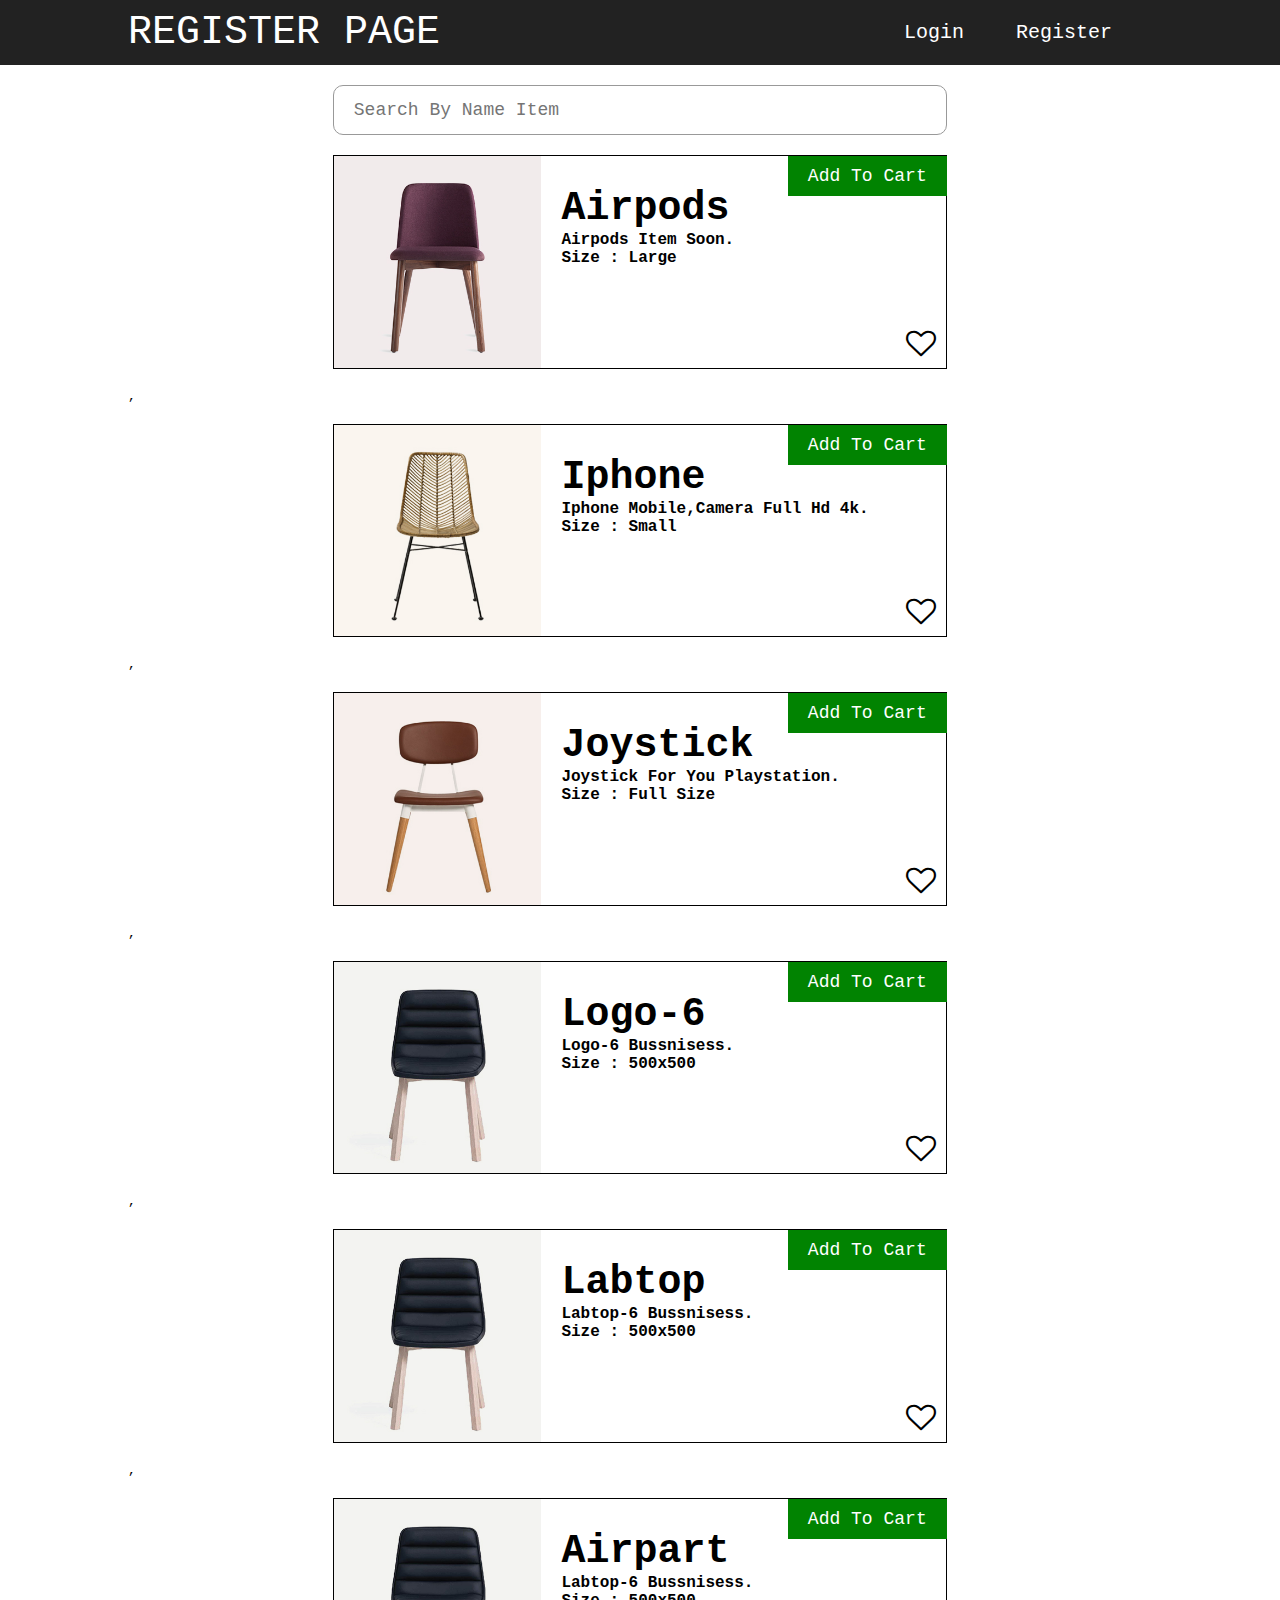
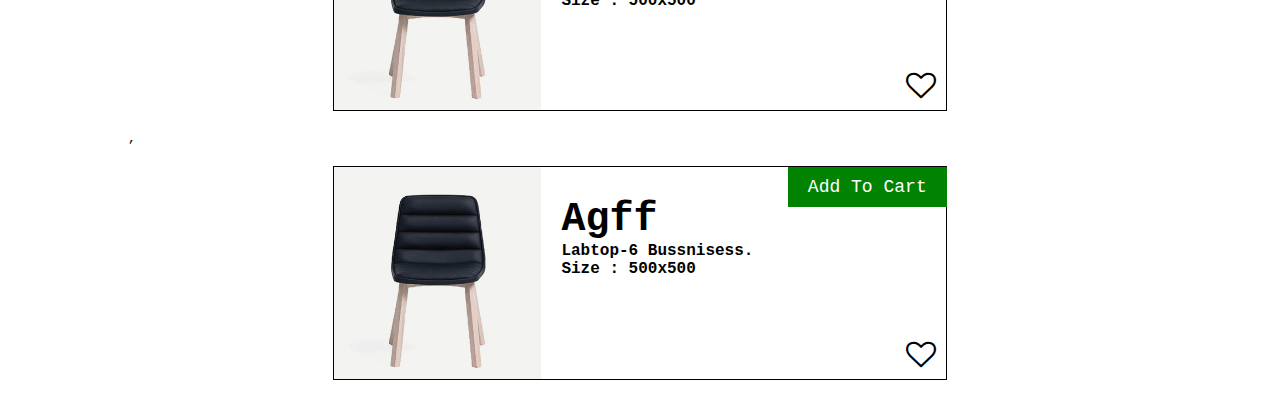
<file: index.html>
<!DOCTYPE html>
<html>
<head>
    <link rel="stylesheet" href="css/style.css">
    <link rel="stylesheet" href="css/register.css">
    <meta name='viewport' content='width=device-width, initial-scale=1'>
    <link rel="stylesheet" href="https://cdnjs.cloudflare.com/ajax/libs/font-awesome/4.7.0/css/font-awesome.min.css">    
    <title>Home</title>
</head>
<body>
    <header>
        <div class="container">
            <div class="contant">
                <div class="logo">register page</div>
                <nav>
                    <span class="nav-item">
                        <a href="login.html"><span>Login</span></a>
                        <a href="register.html"><span>Register</span></a>
                    </span>
                    <span class="userAccount">
                        <span class="username">sss</span>
                        <span class="shopping">
                            <i class="shopping-cart fa fa-shopping-cart"></i>
                            <span class="countItem">0</span>
                            <div class="menu-product">
                                <div class="menu-product-item"></div>
                                <a href="shoppingCart.html"><div class="viewAllProduct">View All Product</div></a>
                            </div>
                        </span>
                        <span class="logout">logOut</span>
                    </span>
                </nav>
            </div>
        </div>
    </header>
    <section class="home">
        <div class="container">
            <input type="search" name="search" id="search" placeholder="search by name item">
            <div class="contant">
            </div>
        </div>
    </section>
    <script src="js/data.js"></script>
    <script src="js/index.js"></script>
</body>
</html>
</file>
<file: css/style.css>
*{
    padding:0;
    margin:0;
    box-sizing: border-box;
    font-family:monospace;

}
a{
    text-decoration: none;
    color:black
}
header{
    width: 100%;
    background-color: #222;
    color: white;
    display: flex;
    position: sticky;
    top:0;
    z-index: 1000;
}
header a{
    color: white;
}
header .container{
    width: 80%;
    margin: auto;
}
header .contant{
    display: flex;
    align-items: center;
    padding:10px 0px;
}
.logo{
    font-size: 40px;
    display: inline-block;
    flex:1;
    text-transform: uppercase;
    cursor: pointer;
}
nav span{
    font-size: 20px;
    margin:10px 20px;
}
.userAccount{display: none;}
.logout{
    cursor:pointer;
}
.shopping{
    color:white;
    position: relative;
}
.countItem{
    content: '0';
    position: absolute;
    width:17px;
    height:17px;
    display: flex;
    align-items: center;
    justify-content: center;
    font-size: 15px;
    left:-8px;
    top:-10px;
    background-color: rgb(255, 0, 0);
    border-radius: 100px;
}
.menu-product{
    position: absolute;
    top:30px;
    width:220px;
    height:fit-content;
    background-color: rgb(194, 194, 194);
    z-index: 100;
    transition: transform 0.5s,visibility 0.5s,opacity 0.5s;
    transform: scale(1,0);
    transform-origin: top;
    visibility: hidden;
    opacity: 0;
}
.shopping-cart{
    cursor: pointer;
}
.menu-product-item{
    height: fit-content;
}
.menu-product-item div{
    margin:5px;
}
.viewAllProduct{
    padding:10px;
    width: fit-content;
    margin:10px auto;
    color:white;
    background-color: rgb(18, 129, 18);
    cursor: pointer;
    box-shadow: 0px 0px 3px black;
    transition: background-color 0.2s;
}
.viewAllProduct:hover{
    background-color: #222;
}
.nameProduct{
    font-size: 20px;
    color:black;
    padding:5px 0px 0px 20px;
    cursor: pointer;
}


.trans{
    font-size: 18px;
    display: block;
    margin:10px 0px 0px 0px;
    color: rgb(78, 12, 95);
}
.home{
    width: 100%;
    height:100%;
}
.home .container{
    width:80%;
    margin: auto;
}

#search{
    width: 60%;
    height:50px;
    display: block;
    margin:20px auto 0px auto;
    padding:20px;
    border-radius: 10px;
    outline: 0;
    border: 0.5px solid #999;
    font-size: 18px;
}
#search::placeholder{
    text-transform: capitalize;
}
.home .contant{
    display: grid;
    grid-template-columns: auto;
}




.product-item{
    display: flex;
    width: 60%;
    grid-template-columns:auto auto;
    border: 1px solid black;
    position: relative;
    margin:20px auto;
}
.product-desc{
    width: 80%;
    padding:30px 20px;
}
.product-desc h2{
    font-size: 40px;
    font-weight: 700;
    text-transform: capitalize;
    cursor: pointer;
}
.product-desc p,.size{
    font-size: 16px;
    font-weight: 600;
    text-transform: capitalize;
}
.product-image{
    width:20vw;
    background-color: #222;
}
.product-image img{
    width: 100%;
    height: 100%;
}
.addToCart{
    position: absolute;
    top:0;
    right:-0.5px;
    padding:10px 20px;
    background-color: rgb(1, 131, 1);
    color:white;
    font-size: 18px;
    cursor: pointer;
}
.heart{
    font-size: 30px;
    position: absolute;
    bottom:5px;
    right:10px;
    cursor: pointer;
}


@media screen and (max-width:1200px) {
    body{
        display: none;
    }
}
</file>
<file: css/register.css>
.form{
    width: 500px;
    height:;
    background-color: rgb(218, 96, 248);
    position: absolute;
    top:50%;
    left: 50%;
    transform: translate(-50%,-50%);
    text-align:center;
    padding:30px 25px;
}
.form-title{
    font-size: 60px;
    text-transform: capitalize;
    color: rgb(78, 12, 95);
    font-weight: 1000;
}
.form input{
    width: 100%;
    height:50px;
    margin:2px auto;
    outline: 0;
    padding: 0px 10px;
}
input[type="submit"]{
    font-size: 26px;
    cursor: pointer;
    text-transform: uppercase;
}
</file>
